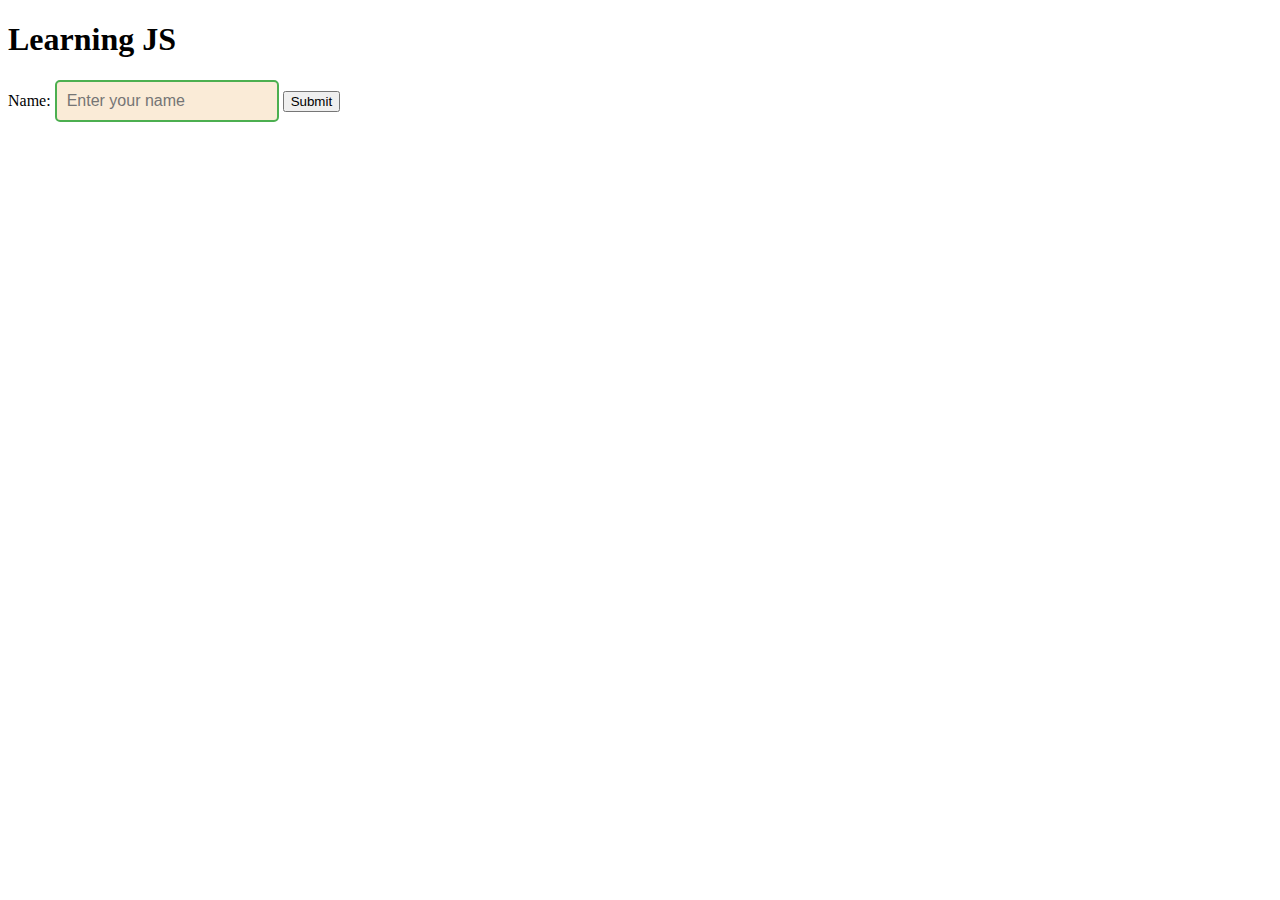
<file: Class1/index.html>
<!DOCTYPE html>
<html>
  <head>
    <title>JS-class1</title>
    <link rel="stylesheet" href="styles.css">
  </head>
  <body>
    <h1>Learning JS</h1>
    <label for="Name">Name:</label>
    <input id="nameInput" placeholder="Enter your name">
    <button onclick="greet()">Submit</button>
    <script src="script.js"></script>
  </body>
</html>
</file>
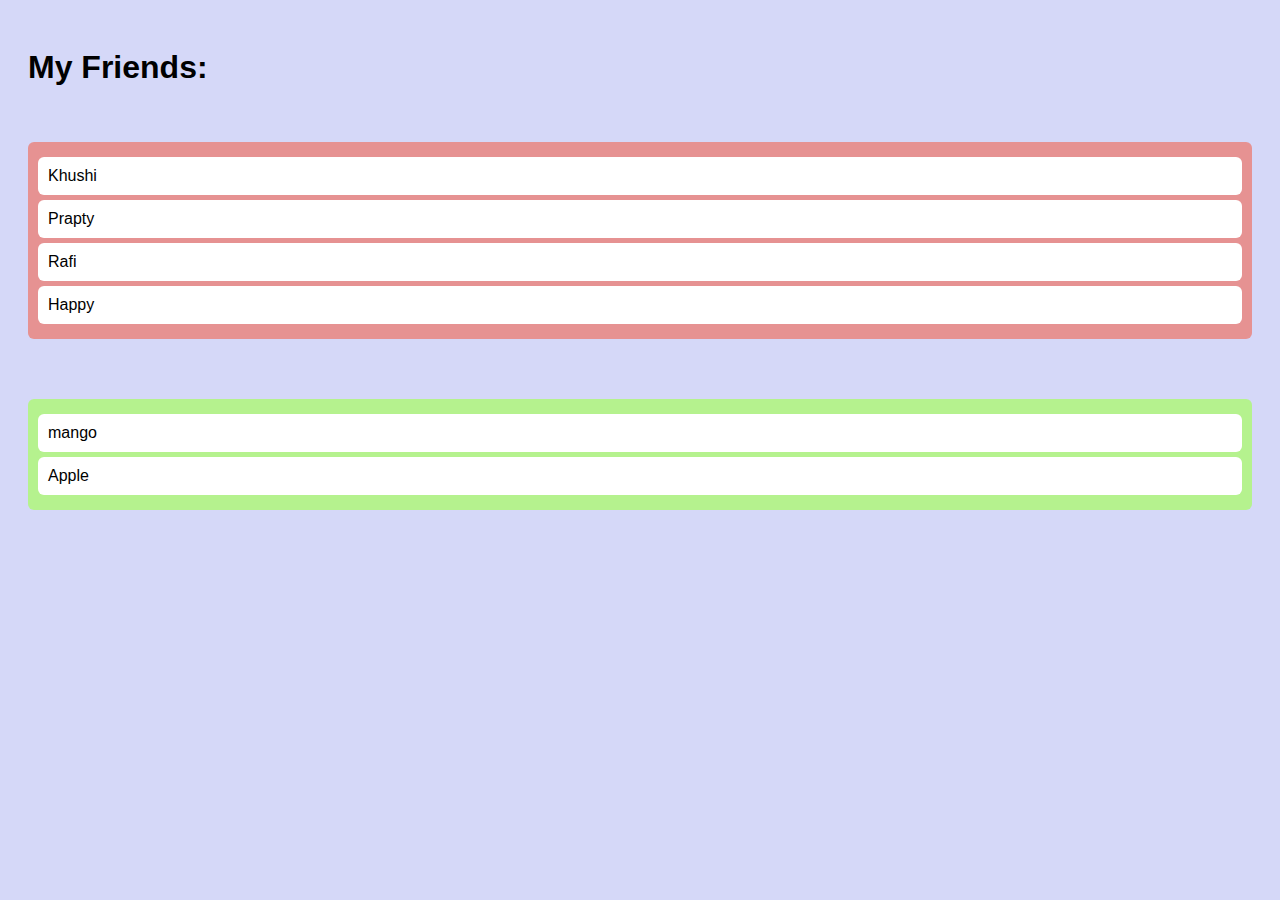
<file: Class4/Project1/index.html>
<!DOCTYPE html>
<html lang="en">
<head>
    <meta charset="UTF-8">
    <meta name="viewport" content="width=device-width, initial-scale=1.0">
    <title>Project-1</title>
    <link rel="stylesheet" href="styles.css">
</head>
<body>
    <h1>My Friends: </h1><br>
    <ul id="friendlist"></ul>
    <ul id="fruit"></ul>
    <script src="script.js"></script>
</body>
</html>
</file>
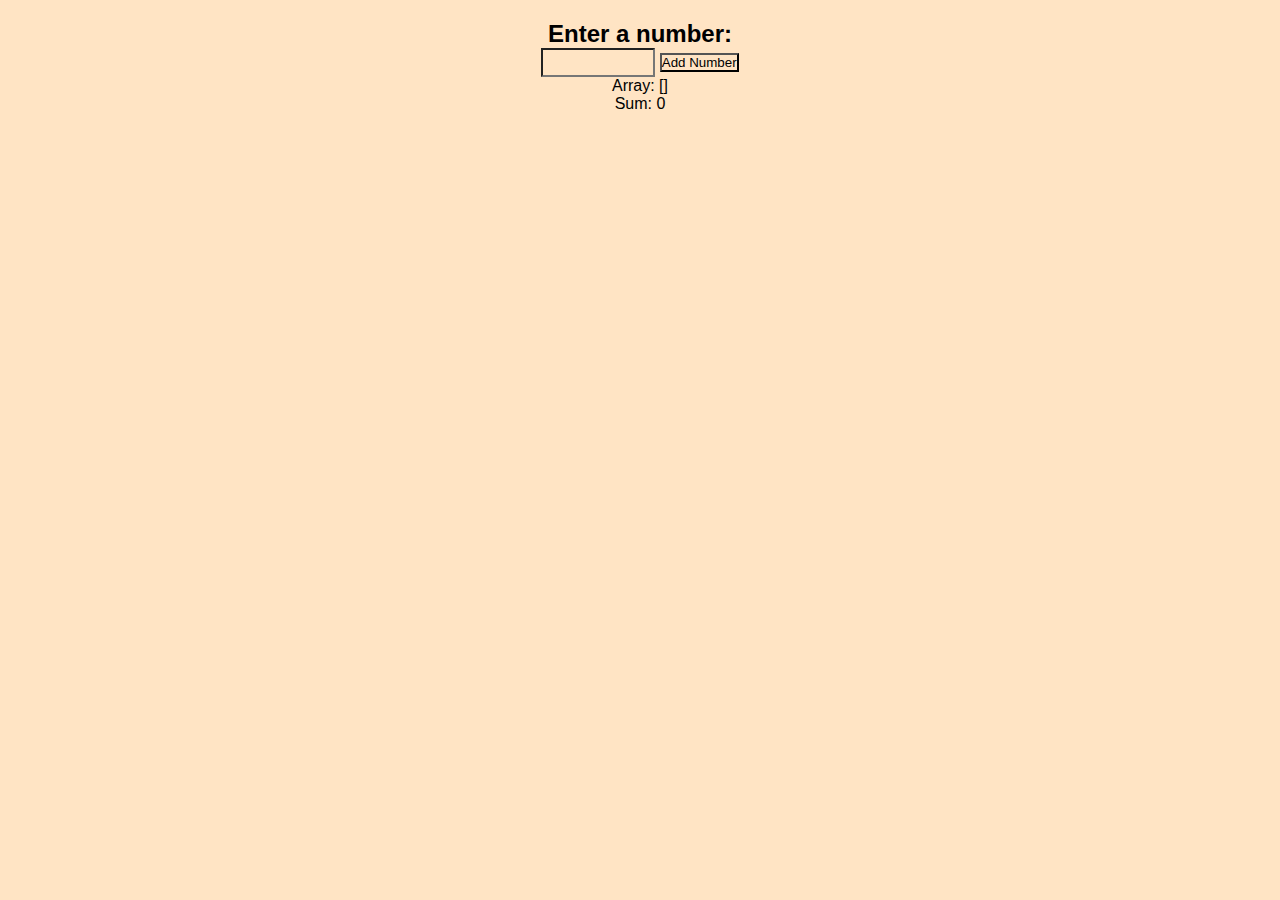
<file: Class4/Project2/index.html>
<!DOCTYPE html>
<html lang="en">
<head>
    <meta charset="UTF-8">
    <meta name="viewport" content="width=device-width, initial-scale=1.0">
    <title>Document</title>
    <link rel="stylesheet" href="styles.css">
</head>
<body>
    <h2>Enter a number:</h2>
    <input type="number" id="numInput">
    <button onclick="addNumber()">Add Number</button>
    <p>Array:
        <span id="arrayOutput">[]</span>
    </p>
    <p>Sum:
        <span id="sumOutput">0</span>
    </p>
    <script src="script.js"></script>
</body>
</html>
</file>
<file: Class1/styles.css>
#nameInput {
  padding: 10px;
  font-size: 16px;
  border: 2px solid #4CAF50;
  border-radius: 5px;
  outline: none;
  width: 200px;
  background-color: antiquewhite;
}
</file>
<file: Class4/Project1/styles.css>
body {
  font-family: Arial;
  background: #d5d8f8;
  padding: 20px;
}

ul {
  list-style: none;
  padding: 0;
}

li {
  background: white;
  margin: 5px 0;
  padding: 10px;
  border-radius: 6px;
}

/* Specific styling for the friend list */
#friendlist {
  background: rgb(230, 146, 146);
  padding: 10px;
  border-radius: 6px;
  margin-bottom: 60px; /* <-- Add spacing below */
}

/* Specific styling for the fruit list */
#fruit {
  background: rgb(181, 242, 142);
  padding: 10px;
  border-radius: 6px;
}
</file>
<file: Class4/Project2/styles.css>
*{
    background-color: bisque;
    text-align: center;
    padding: 0%;
    margin: auto;
}
body {
  font-family: sans-serif;
  padding: 20px;
}

input {
  color: rgb(12, 33, 113);
  padding: 5px;
  width: 100px;
}
</file>
